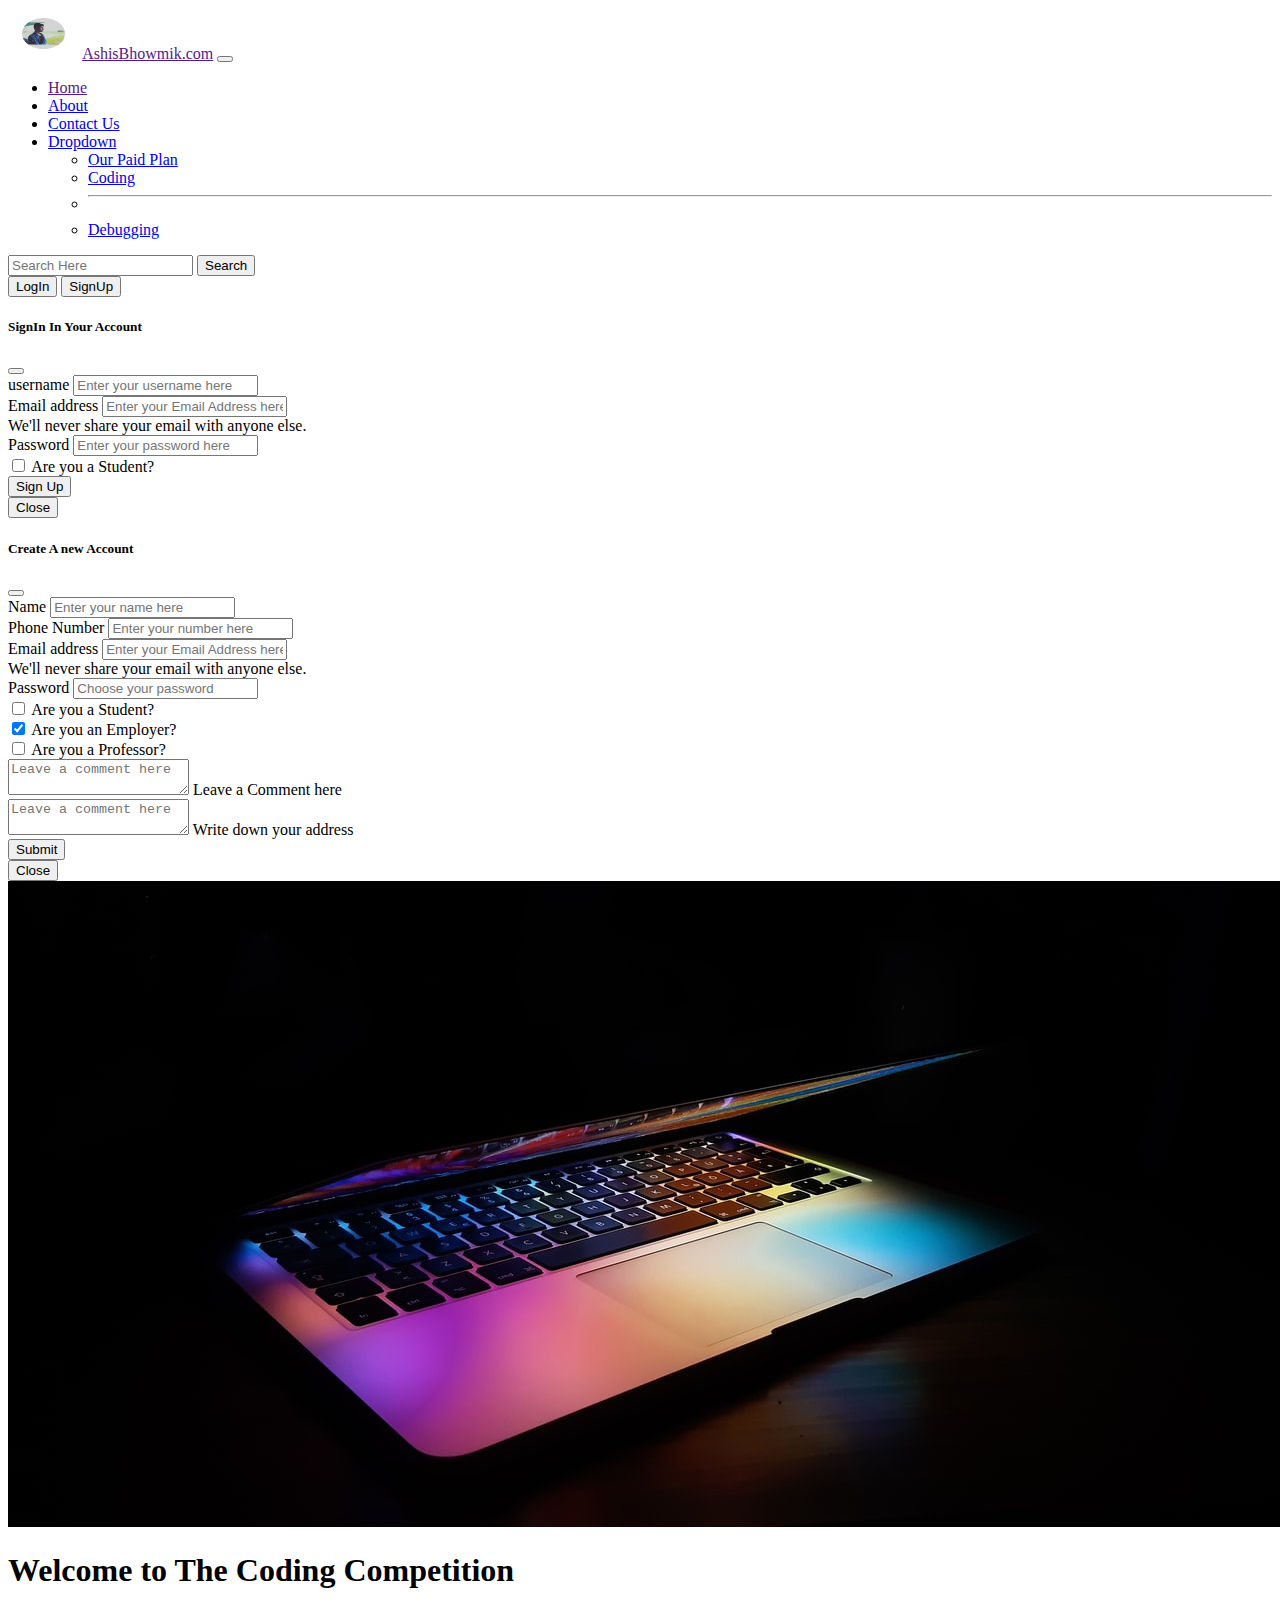
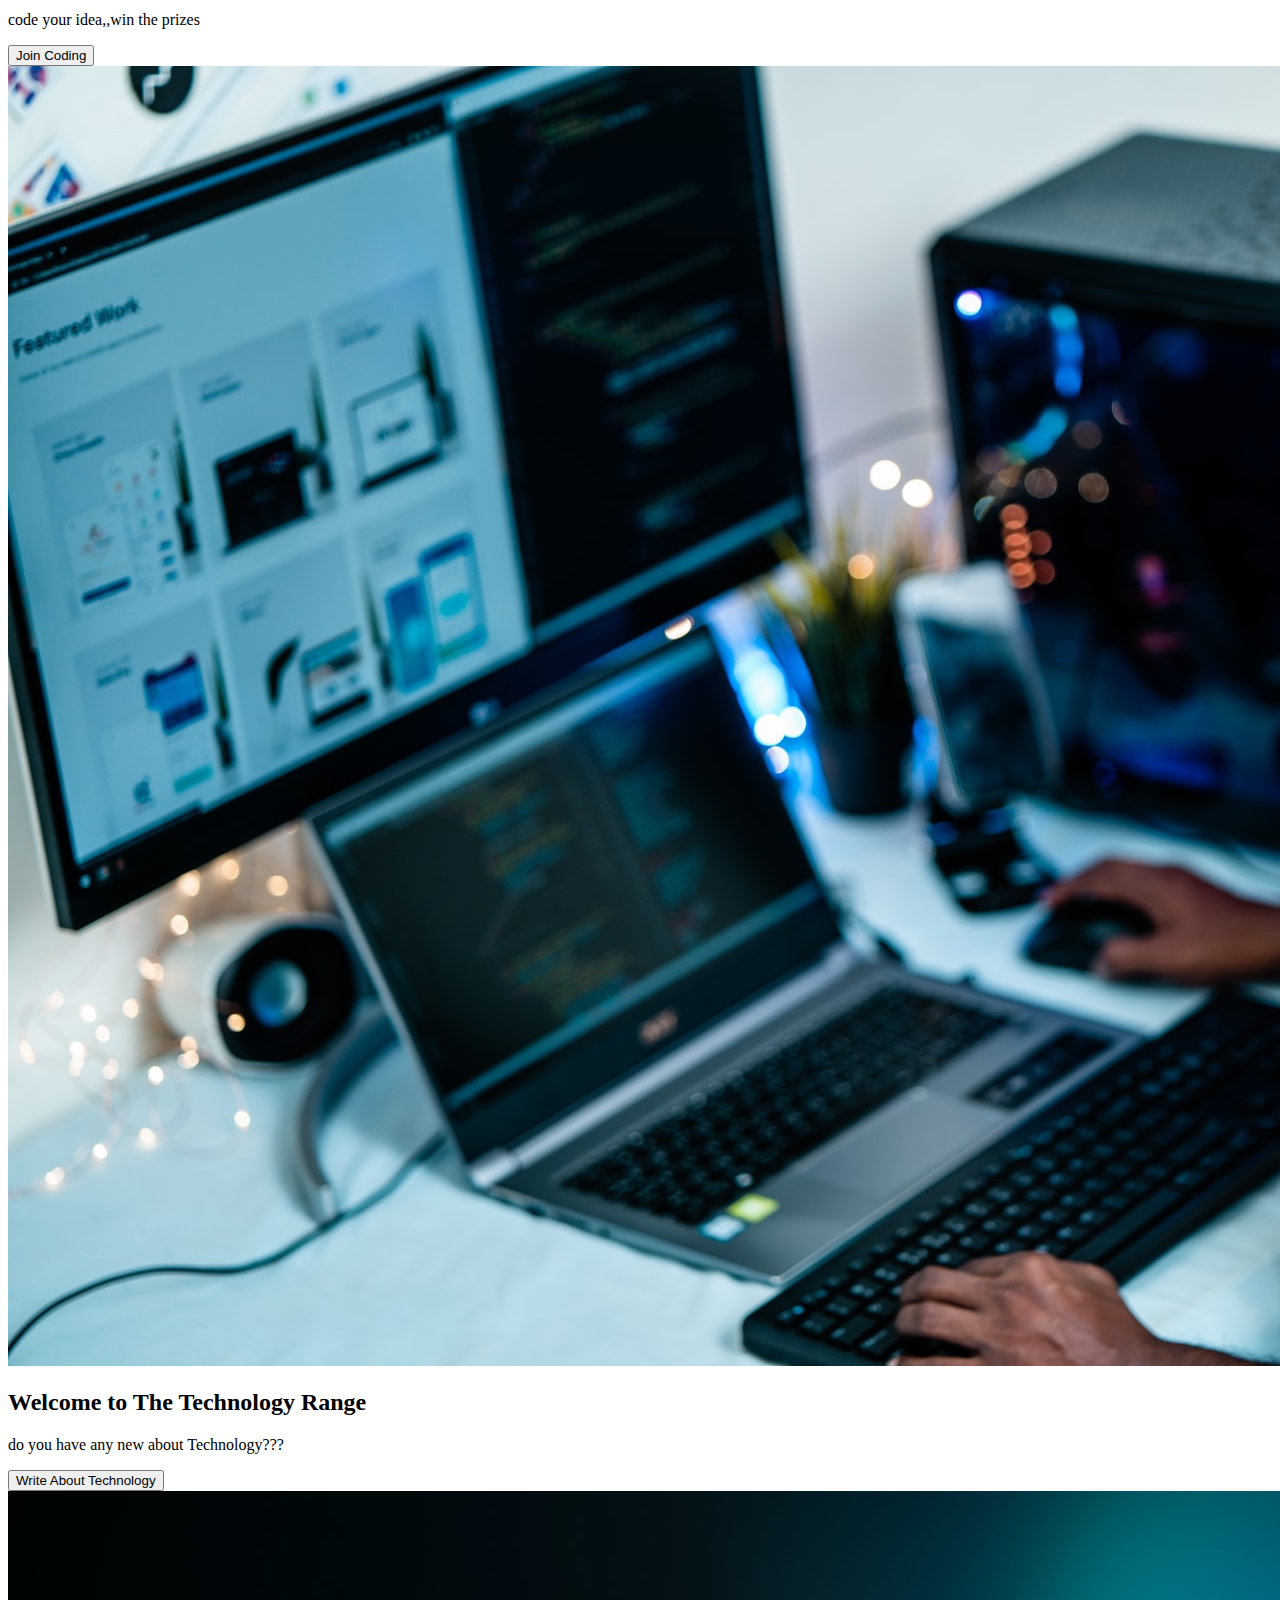
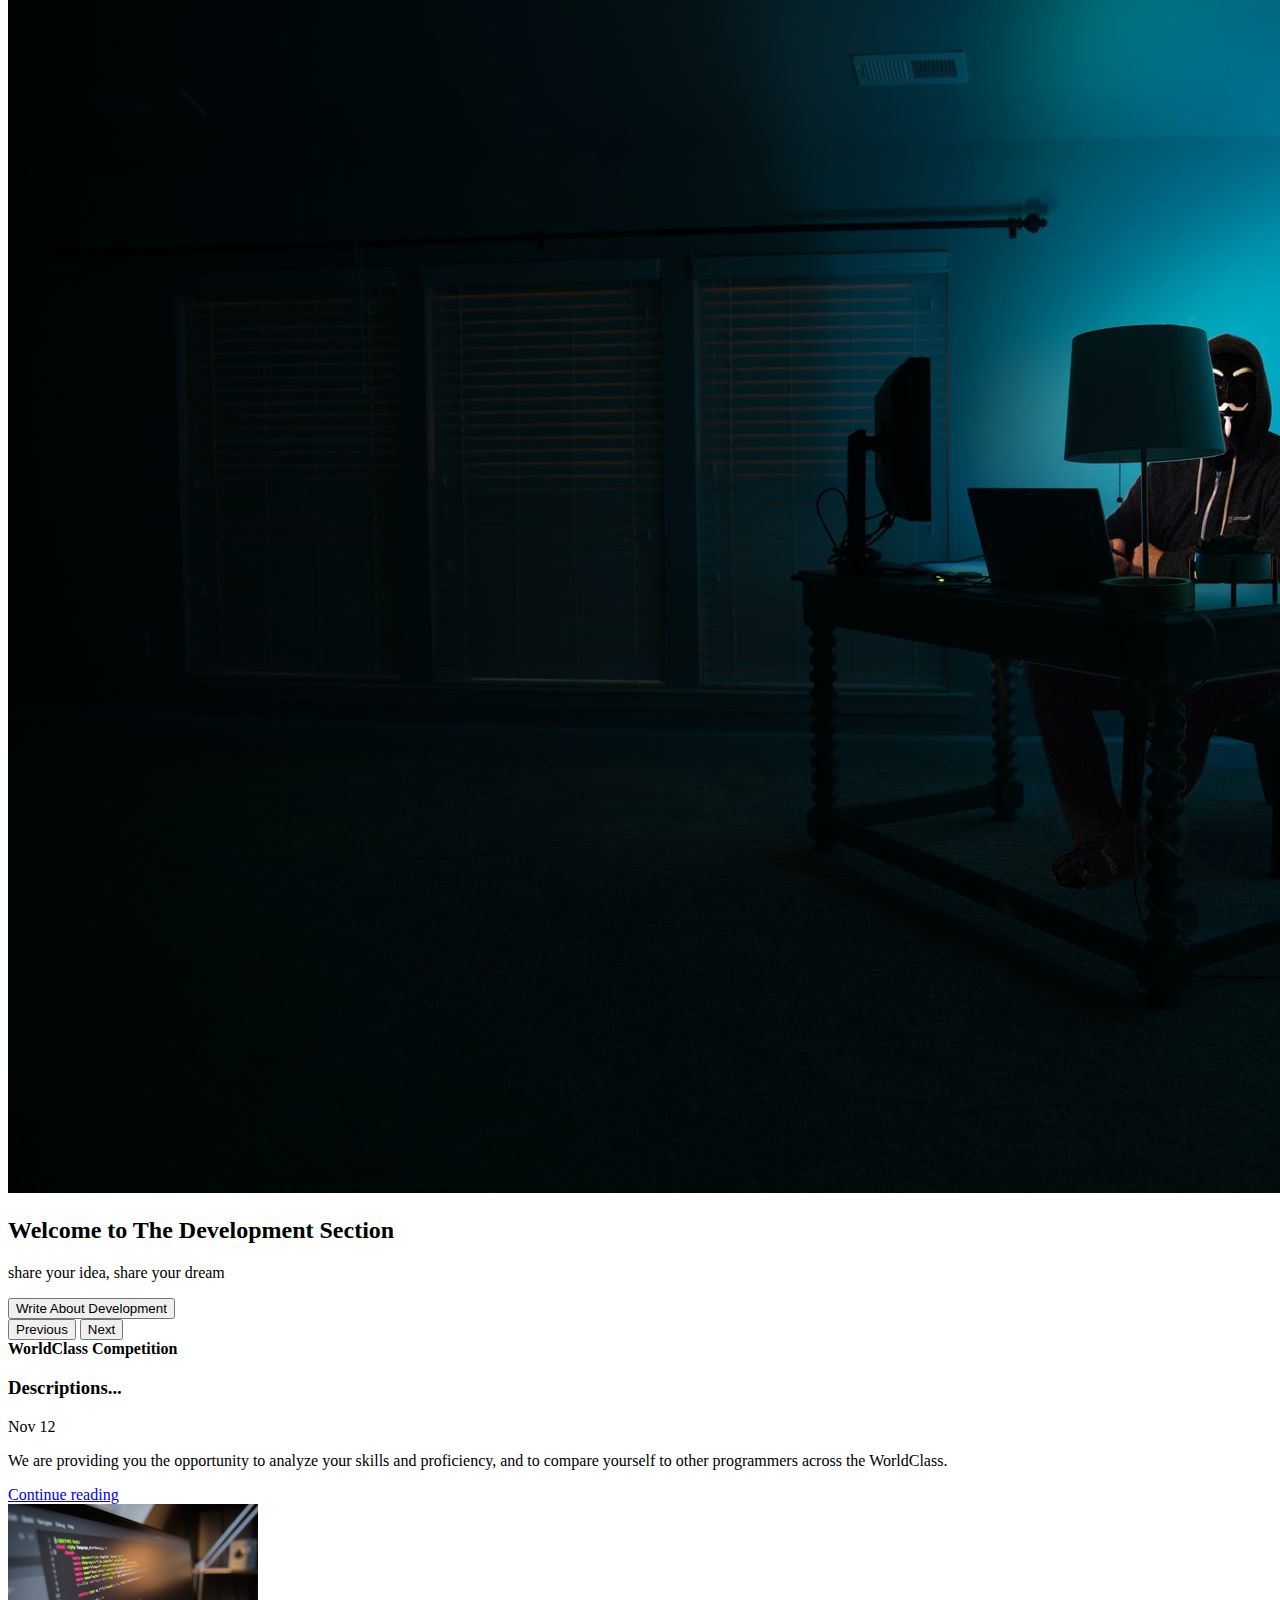
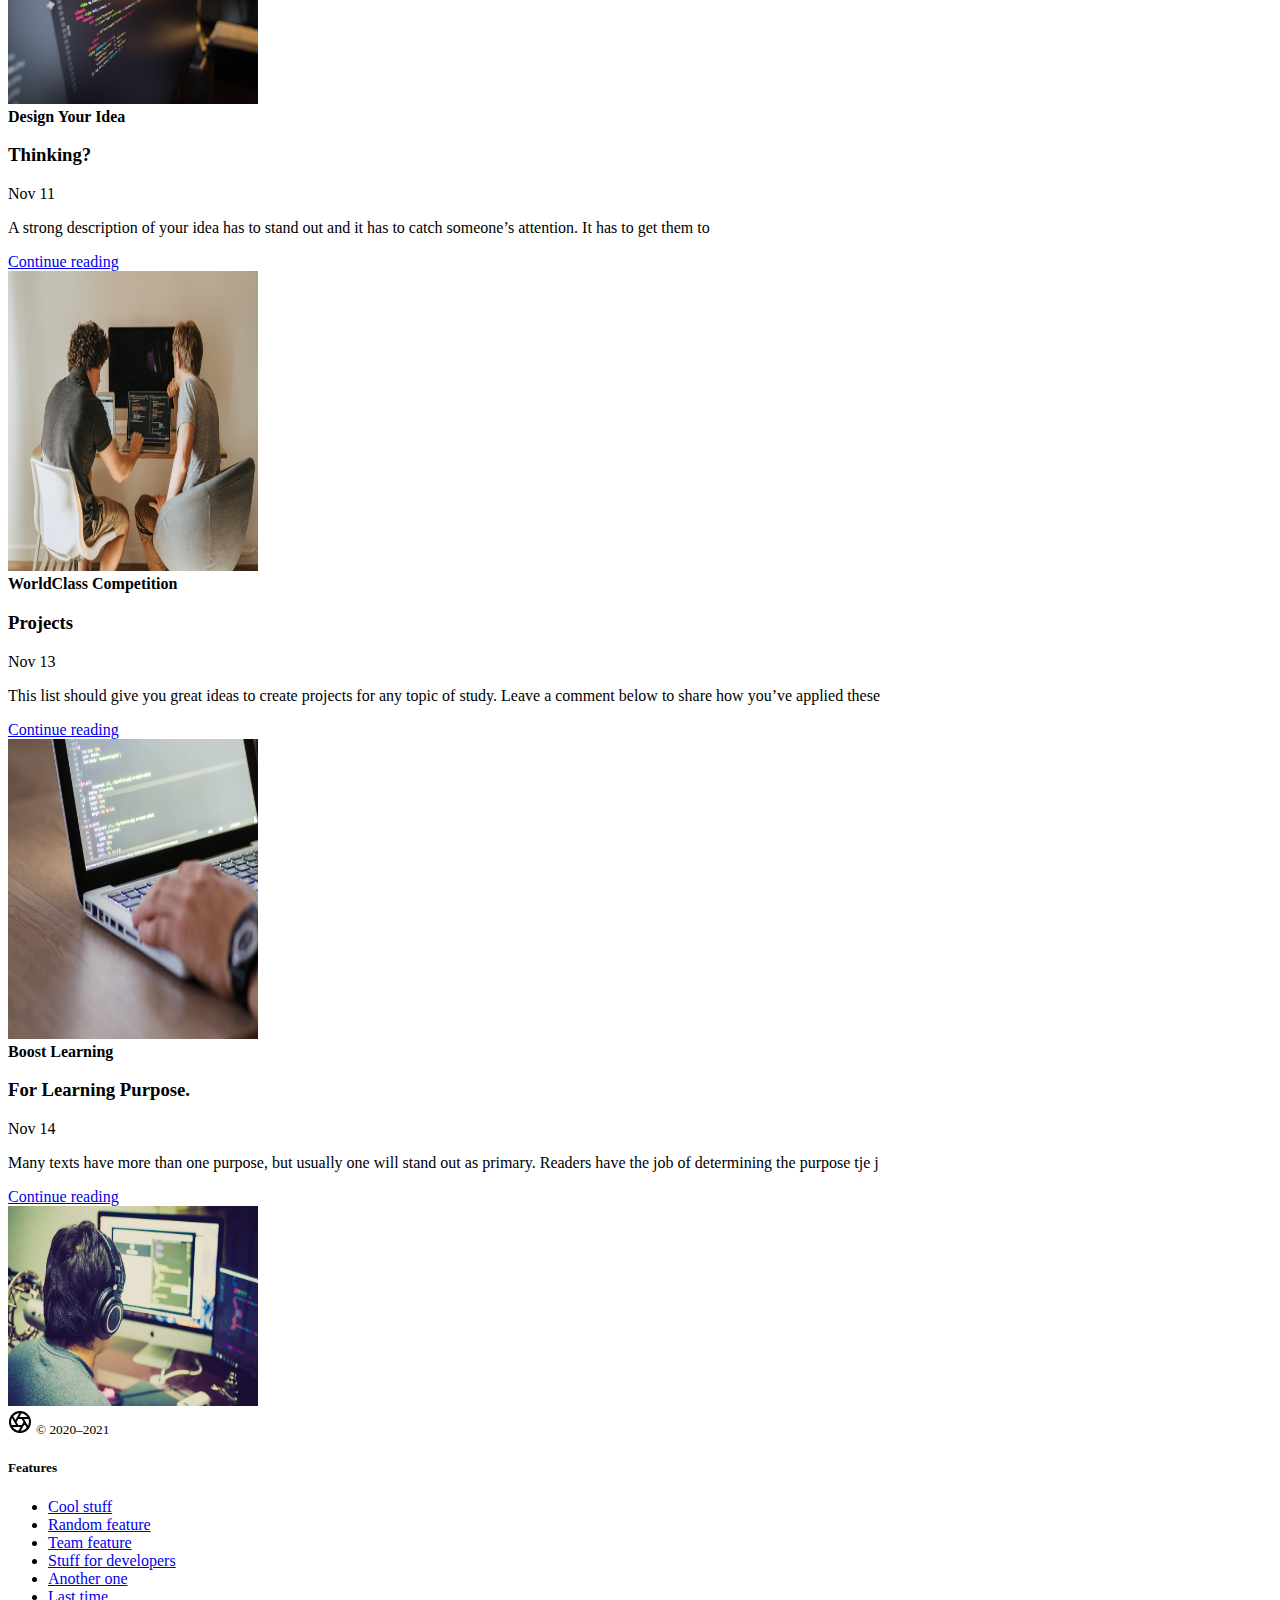
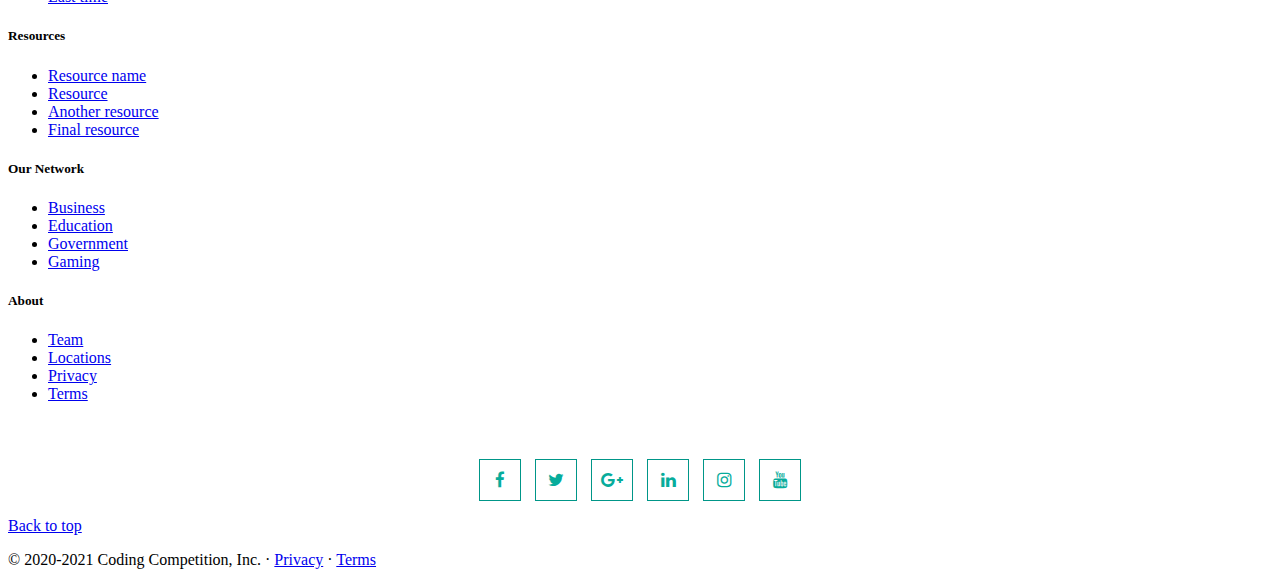
<file: index.html>
<!DOCTYPE html>
<html lang="en">
  <head>
    <meta charset="utf-8" />
    <meta name="viewport" content="width=device-width, initial-scale=1" />

    <link
      href="https://cdn.jsdelivr.net/npm/bootstrap@5.0.0-beta3/dist/css/bootstrap.min.css"
      rel="stylesheet"
      integrity="sha384-eOJMYsd53ii+scO/bJGFsiCZc+5NDVN2yr8+0RDqr0Ql0h+rP48ckxlpbzKgwra6"
      crossorigin="anonymous"
    />
    <link rel="stylesheet" href="style.css" />
    <title>Ashis's Website</title>
    <link rel="stylesheet" href="style.css" />
    <link
      rel="stylesheet"
      href="https://stackpath.bootstrapcdn.com/font-awesome/4.7.0/css/font-awesome.min.css"
    />
    <link rel="preconnect" href="https://fonts.gstatic.com" />
    <link
      href="https://fonts.googleapis.com/css2?family=Train+One&display=swap"
      rel="styleshet"
      <link
      rel=" preconnect"
      href="https://fonts.gstatic.com"
    />
    <link
      href="https://fonts.googleapis.com/css2?family=Satisfy&display=swap"
      rel="stylesheet"
      rel="stylesheet"
      href="css/all.min.css"
    />
  </head>
  <body>
    <nav class="navbar navbar-expand-lg navbar-dark bg-dark">
      <div class="container-fluid">
        <img class="pic" src="ashis.jpg" alt="Image not found" />
        <a class="navbar-brand" href="">AshisBhowmik.com</a>
        <button
          class="navbar-toggler"
          type="button"
          data-bs-toggle="collapse"
          data-bs-target="#navbarSupportedContent"
          aria-controls="navbarSupportedContent"
          aria-expanded="false"
          aria-label="Toggle navigation"
        >
          <span class="navbar-toggler-icon"></span>
        </button>
        <div class="collapse navbar-collapse" id="navbarSupportedContent">
          <ul class="navbar-nav me-auto mb-2 mb-lg-0">
            <li class="nav-item">
              <a class="nav-link active" href="">Home</a>
            </li>
            <li class="nav-item">
              <a class="nav-link" href="about.html">About</a>
            </li>
            <li class="nav-item">
              <a class="nav-link" href="contact.html">Contact Us</a>
            </li>
            <li class="nav-item dropdown">
              <a
                class="nav-link dropdown-toggle"
                href="#"
                id="navbarDropdown"
                role="button"
                data-bs-toggle="dropdown"
                aria-expanded="false"
              >
                Dropdown
              </a>
              <ul class="dropdown-menu" aria-labelledby="navbarDropdown">
                <li>
                  <a class="dropdown-item" href="paid.html">Our Paid Plan</a>
                </li>
                <li>
                  <a class="dropdown-item" href="#">Coding</a>
                </li>
                <li><hr class="dropdown-divider" /></li>
                <li>
                  <a class="dropdown-item" href="#">Debugging</a>
                </li>
              </ul>
            </li>
          </ul>
          <form class="d-flex">
            <input
              class="form-control me-2"
              type="search"
              placeholder="Search Here"
              aria-label="Search"
            />
            <button class="btn btn-outline-success" type="submit">
              Search
            </button>
          </form>
          <div class="mx-2">
            <button
              type="button"
              class="btn btn-danger"
              data-bs-toggle="modal"
              data-bs-target="#exampleModal"
            >
              LogIn
            </button>
            <button
              type="button"
              class="btn btn-danger"
              data-bs-toggle="modal"
              data-bs-target="#example1Modal"
            >
              SignUp
            </button>
          </div>
        </div>
      </div>
    </nav>

    <!-- Login Modal -->
    <div
      class="modal fade"
      id="exampleModal"
      tabindex="-1"
      aria-labelledby="exampleModalLabel"
      aria-hidden="true"
    >
      <div class="modal-dialog modal-dialog-centered">
        <div class="modal-content">
          <div class="modal-header">
            <h5 class="modal-title" id="exampleModalLabel">
              SignIn In Your Account
            </h5>
            <button
              type="button"
              class="btn-close"
              data-bs-dismiss="modal"
              aria-label="Close"
            ></button>
          </div>
          <div class="modal-body">
            <form>
              <div class="mb-3">
                <label for="exampleInputPassword1" class="form-label"
                  >username</label
                >
                <input
                  type="text"
                  class="form-control"
                  id="exampleInputPassword1"
                  placeholder="Enter your username here"
                />
              </div>

              <div class="mb-3">
                <label for="exampleInputEmail1" class="form-label"
                  >Email address</label
                >
                <input
                  type="email"
                  class="form-control"
                  id="exampleInputEmail1"
                  aria-describedby="emailHelp"
                  placeholder="Enter your Email Address here"
                />
                <div id="emailHelp" class="form-text">
                  We'll never share your email with anyone else.
                </div>
              </div>
              <div class="mb-3">
                <label for="exampleInputPassword1" class="form-label"
                  >Password</label
                >
                <input
                  type="password"
                  class="form-control"
                  id="exampleInputPassword1"
                  placeholder="Enter your password here"
                />
              </div>
              <div class="form-check">
                <input
                  class="form-check-input"
                  type="checkbox"
                  value=""
                  id="flexCheckDefault"
                />
                <label class="form-check-label" for="flexCheckDefault">
                  Are you a Student?
                </label>
              </div>
              <button type="submit" class="btn btn-primary my-5">
                Sign Up
              </button>
            </form>
          </div>
          <div class="modal-footer">
            <button
              type="button"
              class="btn btn-danger"
              data-bs-dismiss="modal"
            >
              Close
            </button>
          </div>
        </div>
      </div>
    </div>

    <!-- Sign Up Modal -->
    <div
      class="modal fade"
      id="example1Modal"
      tabindex="-1"
      aria-labelledby="exampleModalLabel"
      aria-hidden="true"
    >
      <div class="modal-dialog modal-dialog-centered">
        <div class="modal-content">
          <div class="modal-header">
            <h5 class="modal-title" id="exampleModalLabel">
              Create A new Account
            </h5>
            <button
              type="button"
              class="btn-close"
              data-bs-dismiss="modal"
              aria-label="Close"
            ></button>
          </div>
          <div class="modal-body">
            <div class="container my-5">
              <form>
                <div class="mb-3">
                  <label for="exampleInputPassword1" class="form-label"
                    >Name</label
                  >
                  <input
                    type="text"
                    class="form-control"
                    id="exampleInputPassword1"
                    placeholder="Enter your name here"
                  />
                </div>
                <div class="mb-3">
                  <label for="exampleInputPassword1" class="form-label"
                    >Phone Number</label
                  >
                  <input
                    type="number"
                    class="form-control"
                    id="exampleInputPassword1"
                    placeholder="Enter your number here"
                  />
                </div>
                <div class="mb-3">
                  <label for="exampleInputEmail1" class="form-label"
                    >Email address</label
                  >
                  <input
                    type="email"
                    class="form-control"
                    id="exampleInputEmail1"
                    aria-describedby="emailHelp"
                    placeholder="Enter your Email Address here"
                  />
                  <div id="emailHelp" class="form-text">
                    We'll never share your email with anyone else.
                  </div>
                </div>
                <div class="mb-3">
                  <label for="exampleInputPassword1" class="form-label"
                    >Password</label
                  >
                  <input
                    type="password"
                    class="form-control"
                    id="exampleInputPassword1"
                    placeholder="Choose your password"
                  />
                </div>
                <div class="form-check">
                  <input
                    class="form-check-input"
                    type="checkbox"
                    value=""
                    id="flexCheckDefault"
                  />
                  <label class="form-check-label" for="flexCheckDefault">
                    Are you a Student?
                  </label>
                </div>
                <div class="form-check">
                  <input
                    class="form-check-input"
                    type="checkbox"
                    value=""
                    id="flexCheckChecked"
                    checked
                  />
                  <label class="form-check-label" for="flexCheckChecked">
                    Are you an Employer?
                  </label>
                </div>
                <div class="mb-3 form-check">
                  <input
                    type="checkbox"
                    class="form-check-input"
                    id="exampleCheck1"
                  />
                  <label class="form-check-label" for="exampleCheck1"
                    >Are you a Professor?</label
                  >
                </div>
                <div class="form-floating">
                  <textarea
                    class="form-control"
                    placeholder="Leave a comment here"
                    id="floatingTextarea"
                  ></textarea>
                  <label for="floatingTextarea">Leave a Comment here</label>
                </div>
                <div class="form-floating my-5">
                  <textarea
                    class="form-control"
                    placeholder="Leave a comment here"
                    id="floatingTextarea"
                  ></textarea>
                  <label for="floatingTextarea">Write down your address</label>
                </div>
                <button type="submit" class="btn btn-primary my-5">
                  Submit
                </button>
              </form>
            </div>
          </div>
          <div class="modal-footer">
            <button
              type="button"
              class="btn btn-secondary"
              data-bs-dismiss="modal"
            >
              Close
            </button>
          </div>
        </div>
      </div>
    </div>

    <div
      id="carouselExampleControls"
      class="carousel slide"
      data-bs-ride="carousel-fluid"
    >
      <div class="carousel-inner">
        <div class="carousel-item active">
          <img src="code2.jpg" class="d-block w-100" alt="image is not found" />
          <div class="carousel-caption d-none d-md-block">
            <h1>Welcome to The Coding Competition</h1>
            <p>code your idea,,win the prizes</p>
            <button class="btn btn-primary">Join Coding</button>
          </div>
        </div>

        <div class="carousel-item">
          <img src="code21.jpg" class="d-block w-100" alt="" />
          <div class="carousel-caption d-none d-md-block">
            <h2>Welcome to The Technology Range</h2>
            <p>do you have any new about Technology???</p>
            <button class="btn btn-danger">Write About Technology</button>
          </div>
        </div>
        <div class="carousel-item">
          <img src="code1.jpg" class="d-block w-100" alt="" />
          <div class="carousel-caption d-none d-md-block">
            <h2>Welcome to The Development Section</h2>
            <p>share your idea, share your dream</p>
            <button class="btn btn-primary">Write About Development</button>
          </div>
        </div>
      </div>
      <button
        class="carousel-control-prev"
        type="button"
        data-bs-target="#carouselExampleControls"
        data-bs-slide="prev"
      >
        <span class="carousel-control-prev-icon" aria-hidden="true"></span>
        <span class="visually-hidden">Previous</span>
      </button>
      <button
        class="carousel-control-next"
        type="button"
        data-bs-target="#carouselExampleControls"
        data-bs-slide="next"
      >
        <span class="carousel-control-next-icon" aria-hidden="true"></span>
        <span class="visually-hidden">Next</span>
      </button>
    </div>
    <div class="container my-5">
      <div class="row mb-2">
        <div class="col-md-6">
          <div
            class="row g-0 border rounded overflow-hidden flex-md-row mb-4 shadow-sm h-md-250 position-relative"
          >
            <div class="col p-4 d-flex flex-column position-static">
              <strong class="d-inline-block mb-2 text-primary"
                >WorldClass Competition</strong
              >
              <h3 class="mb-0">Descriptions...</h3>
              <div class="mb-1 text-muted">Nov 12</div>
              <p class="card-text mb-auto">
                We are providing you the opportunity to analyze your skills and
                proficiency, and to compare yourself to other programmers across
                the WorldClass.
              </p>
              <a href="#" class="stretched-link">Continue reading</a>
            </div>
            <div class="col-auto d-none d-lg-block">
              <img
                class="bd-placeholder-img"
                width="250"
                height="200"
                src="code5.jpg"
                alt="Page is not found"
              />
            </div>
          </div>
        </div>
        <div class="col-md-6">
          <div
            class="row g-0 border rounded overflow-hidden flex-md-row mb-4 shadow-sm h-md-250 position-relative"
          >
            <div class="col p-4 d-flex flex-column position-static">
              <strong class="d-inline-block mb-2 text-primary"
                >Design Your Idea</strong
              >
              <h3 class="mb-0">Thinking?</h3>
              <div class="mb-1 text-muted">Nov 11</div>
              <p class="mb-auto">
                A strong description of your idea has to stand out and it has to
                catch someone’s attention. It has to get them to
              </p>
              <a href="#" class="stretched-link">Continue reading</a>
            </div>
            <div class="col-auto d-none d-lg-block">
              <img
                class="bd-placeholder-img"
                width="250"
                height="300"
                src="code9.jpg"
                alt="Page is not found"
              />
            </div>
          </div>
        </div>
      </div>
      <div class="row mb-2">
        <div class="col-md-6">
          <div
            class="row g-0 border rounded overflow-hidden flex-md-row mb-4 shadow-sm h-md-250 position-relative"
          >
            <div class="col p-4 d-flex flex-column position-static">
              <strong class="d-inline-block mb-2 text-primary"
                >WorldClass Competition</strong
              >
              <h3 class="mb-0">Projects</h3>
              <div class="mb-1 text-muted">Nov 13</div>
              <p class="card-text mb-auto">
                This list should give you great ideas to create projects for any
                topic of study. Leave a comment below to share how you’ve
                applied these
              </p>
              <a href="#" class="stretched-link">Continue reading</a>
            </div>
            <div class="col-auto d-none d-lg-block">
              <img
                class="bd-placeholder-img"
                width="250"
                height="300"
                src="code8.jpg"
                alt="Page is not found"
              />
            </div>
          </div>
        </div>
        <div class="col-md-6">
          <div
            class="row g-0 border rounded overflow-hidden flex-md-row mb-4 shadow-sm h-md-250 position-relative"
          >
            <div class="col p-4 d-flex flex-column position-static">
              <strong class="d-inline-block mb-2 text-primary"
                >Boost Learning</strong
              >
              <h3 class="mb-0">For Learning Purpose.</h3>
              <div class="mb-1 text-muted">Nov 14</div>
              <p class="mb-auto">
                Many texts have more than one purpose, but usually one will
                stand out as primary. Readers have the job of determining the
                purpose tje j
              </p>
              <a href="#" class="stretched-link">Continue reading</a>
            </div>
            <div class="col-auto d-none d-lg-block">
              <img
                class="bd-placeholder-img"
                width="250"
                height="200"
                src="code7.jpg"
                alt="Page is not found"
              />
            </div>
          </div>
        </div>
      </div>
    </div>
    <div class="container my-5">
      <div class="container">
        <div class="row">
          <div class="col-12 col-md">
            <svg
              xmlns="http://www.w3.org/2000/svg"
              width="24"
              height="24"
              fill="none"
              stroke="currentColor"
              stroke-linecap="round"
              stroke-linejoin="round"
              stroke-width="2"
              class="d-block mb-2"
              role="img"
              viewBox="0 0 24 24"
            >
              <title>Product</title>
              <circle cx="12" cy="12" r="10"></circle>
              <path
                d="M14.31 8l5.74 9.94M9.69 8h11.48M7.38 12l5.74-9.94M9.69 16L3.95 6.06M14.31 16H2.83m13.79-4l-5.74 9.94"
              ></path>
            </svg>
            <small class="d-block mb-3 text-muted">© 2020–2021</small>
          </div>
          <div class="col-6 col-md">
            <h5>Features</h5>
            <ul class="list-unstyled text-small">
              <li><a class="link-success" href="#">Cool stuff</a></li>
              <li><a class="link-success" href="#">Random feature</a></li>
              <li><a class="link-success" href="#">Team feature</a></li>
              <li>
                <a class="link-success" href="#">Stuff for developers</a>
              </li>
              <li><a class="link-success" href="#">Another one</a></li>
              <li><a class="link-success" href="#">Last time</a></li>
            </ul>
          </div>
          <div class="col-6 col-md">
            <h5>Resources</h5>
            <ul class="list-unstyled text-small">
              <li><a class="link-success" href="#">Resource name</a></li>
              <li><a class="link-success" href="#">Resource</a></li>
              <li><a class="link-success" href="#">Another resource</a></li>
              <li><a class="link-success" href="#">Final resource</a></li>
            </ul>
          </div>
          <div class="col-6 col-md">
            <h5>Our Network</h5>
            <ul class="list-unstyled text-small">
              <li><a class="link-success" href="#">Business</a></li>
              <li><a class="link-success" href="#">Education</a></li>
              <li><a class="link-success" href="#">Government</a></li>
              <li><a class="link-success" href="#">Gaming</a></li>
            </ul>
          </div>
          <div class="col-6 col-md">
            <h5>About</h5>
            <ul class="list-unstyled text-small">
              <li><a class="link-success" href="#">Team</a></li>
              <li><a class="link-success" href="#">Locations</a></li>
              <li><a class="link-success" href="#">Privacy</a></li>
              <li><a class="link-success" href="#">Terms</a></li>
            </ul>
          </div>
        </div>
      </div>
    </div>
    <div class="container">
      <div class="social-links">
        <i class="fa fa-facebook"></i>
        <i class="fa fa-twitter"></i>
        <i class="fa fa-google-plus"></i>
        <i class="fa fa-linkedin"></i>
        <i class="fa fa-instagram"></i>
        <i class="fa fa-youtube"></i>
      </div>
    </div>
    <footer class="container my-5">
      <p class="float-end"><a href="#">Back to top</a></p>
      <p>
        © 2020-2021 Coding Competition, Inc. · <a href="#">Privacy</a> ·
        <a href="#">Terms</a>
      </p>
    </footer>
    <script
      src="https://cdn.jsdelivr.net/npm/bootstrap@5.0.0-beta3/dist/js/bootstrap.bundle.min.js"
      integrity="sha384-JEW9xMcG8R+pH31jmWH6WWP0WintQrMb4s7ZOdauHnUtxwoG2vI5DkLtS3qm9Ekf"
      crossorigin="anonymous"
    ></script>
  </body>
</html>
</file>
<file: style.css>
.pic {
  width: 71px;
  height: 51px;
}
.social-links {
  text-align: center;
}
.social-links .fa {
  height: 40px;
  width: 40px;
  font-size: 17px;
  line-height: 40px;
  color: #07ac9b;
  border: 1px solid #009688;
  margin: 40px 5px 0;
  cursor: pointer;
  transition: 0.5s;
}
.social-links .fa:hover {
  background: #009688;
  color: white;
  transform: translateY(-12px);
}
.social-links h3 {
  font-size: 12px;
  margin-top: 15px;
}
</file>
